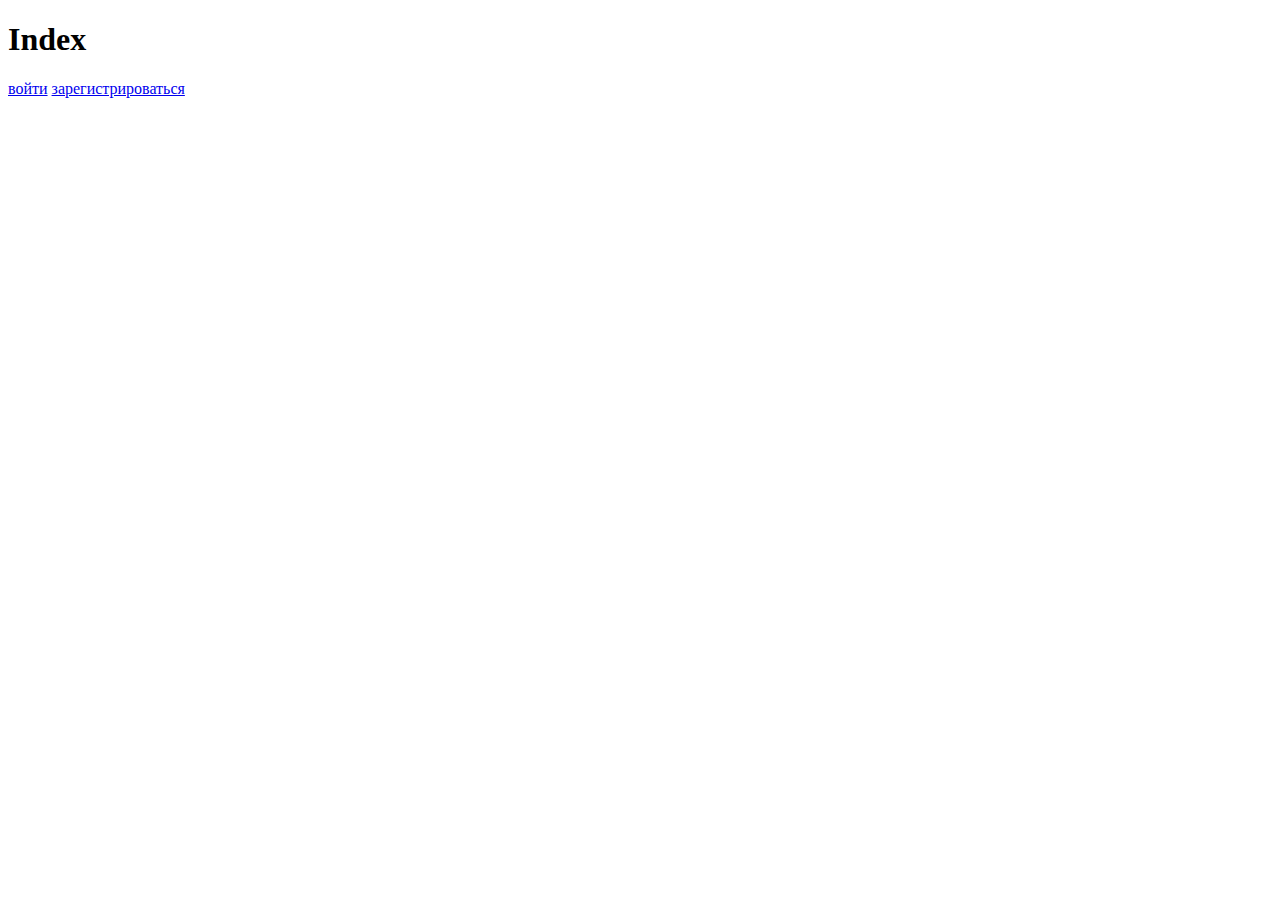
<file: templates/index.html>
<!DOCTYPE html>
<html lang="ru">

<head>
    <meta charset="UTF-8">
    <title>Index</title>
</head>

<body>
    <h1>Index</h1>
    <a href="/auth/login">войти</a>
    <a href="/auth/register">зарегистрироваться</a>
</body>

</html>
</file>
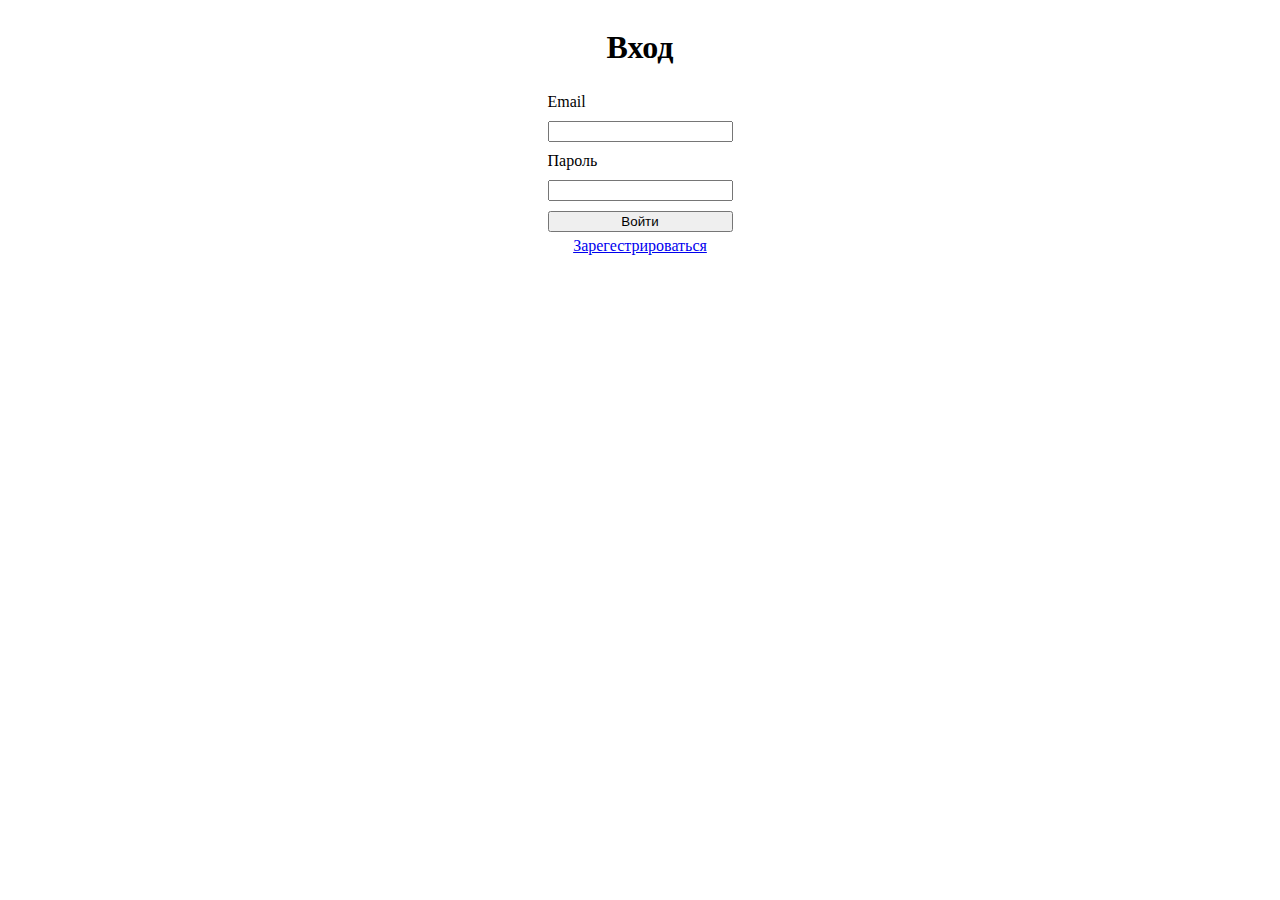
<file: templates/login.html>
<!DOCTYPE html>
<html lang="ru">

<head>
    <meta charset="UTF-8">
    <title>Index</title>
    <link rel="stylesheet" href="/static/css/auth.css">
</head>

<body>
    <div class="auth-form">
        <h1>Вход</h1>
        <form id="login-form">
            <label>Email</label>
            <input type="email" name="email">
            <label>Пароль</label>
            <input type="password" name="password">
            <button type="submit">Войти</button>
        </form>
        <a href="/auth/register">Зарегестрироваться</a>
    </div>
    <script src="/static/js/login.js"></script>
</body>

</html>
</file>
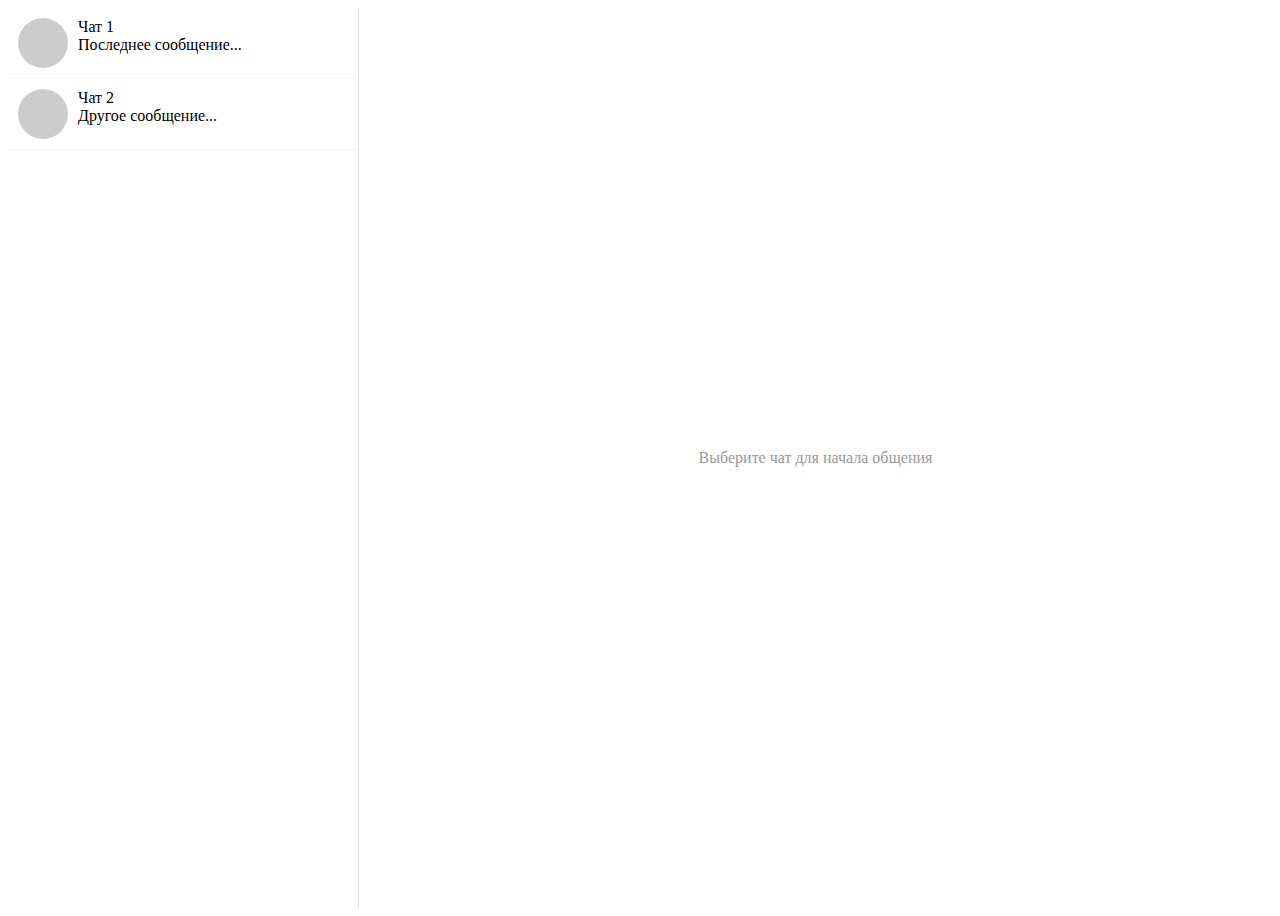
<file: templates/profile.html>
<!DOCTYPE html>
<html lang="ru">

<head>
    <meta charset="UTF-8">
    <title>Личный кабинет</title>
    <link rel="stylesheet" href="/static/css/profile.css">
</head>

<body>
    <div class="chat-container">
        <div class="chat-list">
            <!-- список чатов -->
            <div class="chat-item" data-chat-id="1">
                <div class="chat-avatar"></div>
                <div class="chat-info">
                    <div class="chat-name">Чат 1</div>
                    <div class="chat-preview">Последнее сообщение...</div>
                </div>
            </div>
            <div class="chat-item" data-chat-id="2">
                <div class="chat-avatar"></div>
                <div class="chat-info">
                    <div class="chat-name">Чат 2</div>
                    <div class="chat-preview">Другое сообщение...</div>
                </div>
            </div>
            <!-- другие чаты -->
        </div>

        <div class="chat-content">
            <!-- здесь будет отображаться содержимое выбранного чата -->
            <div class="chat-empty">Выберите чат для начала общения</div>
        </div>
    </div>
    <script rel="/static/js/profile.js"></script>
</body>

</html>
</file>
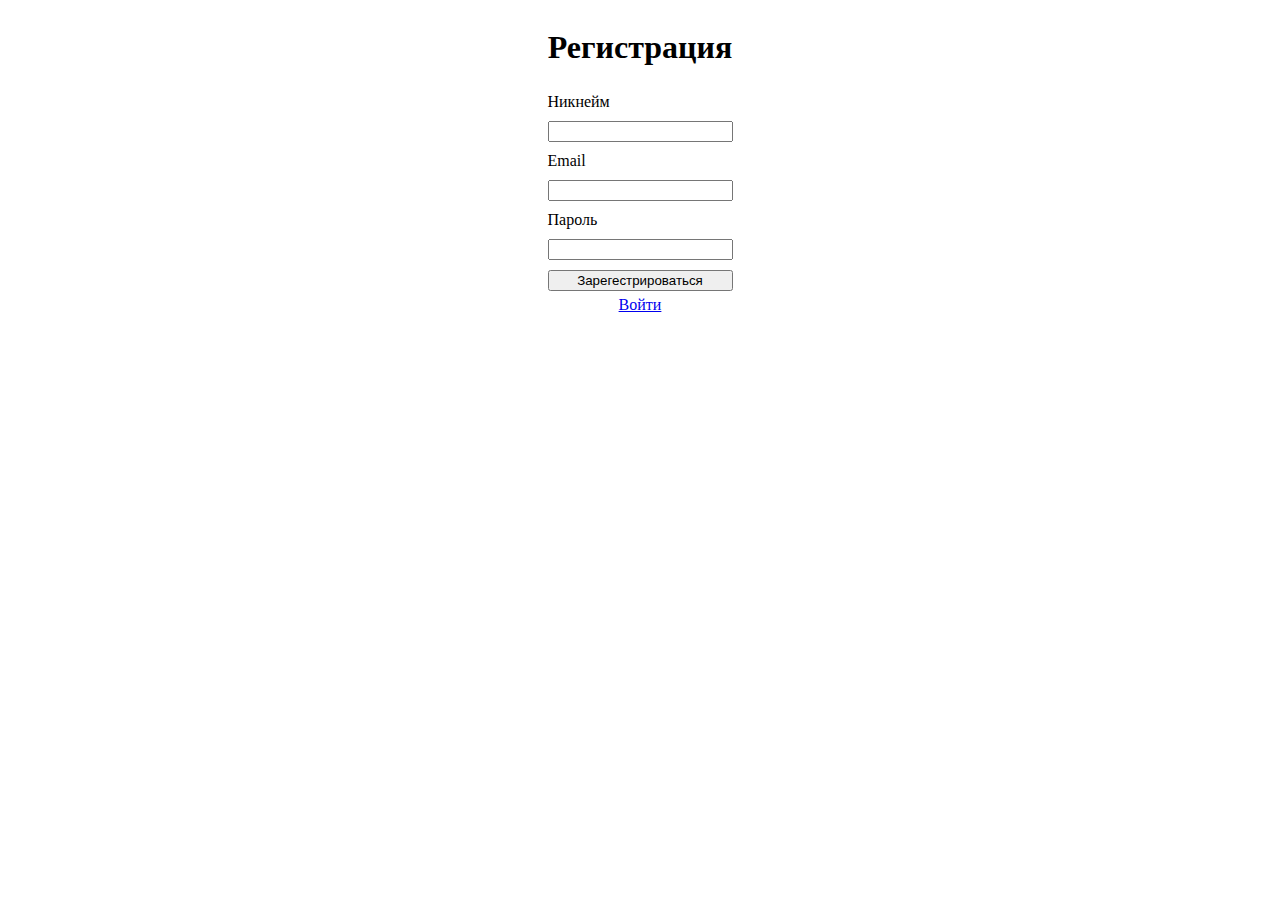
<file: templates/register.html>
<!DOCTYPE html>
<html lang="ru">

<head>
    <meta charset="UTF-8">
    <title>Index</title>
    <link rel="stylesheet" href="/static/css/auth.css">
</head>

<body>
    <div class="auth-form">
        <h1>Регистрация</h1>
        <form id="register-form">
            <label>Никнейм</label>
            <input type="text" name="name">
            <label>Email</label>
            <input type="email" name="email">
            <label>Пароль</label>
            <input type="password" name="password">
            <button type="submit">Зарегестрироваться</button>
        </form>
        <a href="/auth/login">Войти</a>
    </div>
    <script src="/static/js/register.js"></script>
</body>

</html>
</file>
<file: static/css/auth.css>
.auth-form {
    display: flex;
    flex-direction: column;
    align-items: center;

    gap: 5px;
}

form {
    display: flex;
    flex-direction: column;
    gap: 10px;
}
</file>
<file: static/css/profile.css>
.chat-container {
    display: flex;
    height: 100vh;
}

.chat-list {
    width: 350px;
    border-right: 1px solid #e0e0e0;
    overflow-y: auto;
}

.chat-item {
    display: flex;
    padding: 10px;
    cursor: pointer;
    border-bottom: 1px solid #f5f5f5;
}

.chat-item:hover {
    background-color: #f9f9f9;
}

.chat-item.active {
    background-color: #ebebeb;
}

.chat-content {
    flex: 1;
    display: flex;
    flex-direction: column;
}

.chat-avatar {
    width: 50px;
    height: 50px;
    border-radius: 50%;
    background-color: #ccc;
    margin-right: 10px;
}

.chat-empty {
    display: flex;
    justify-content: center;
    align-items: center;
    height: 100%;
    color: #999;
}
</file>
